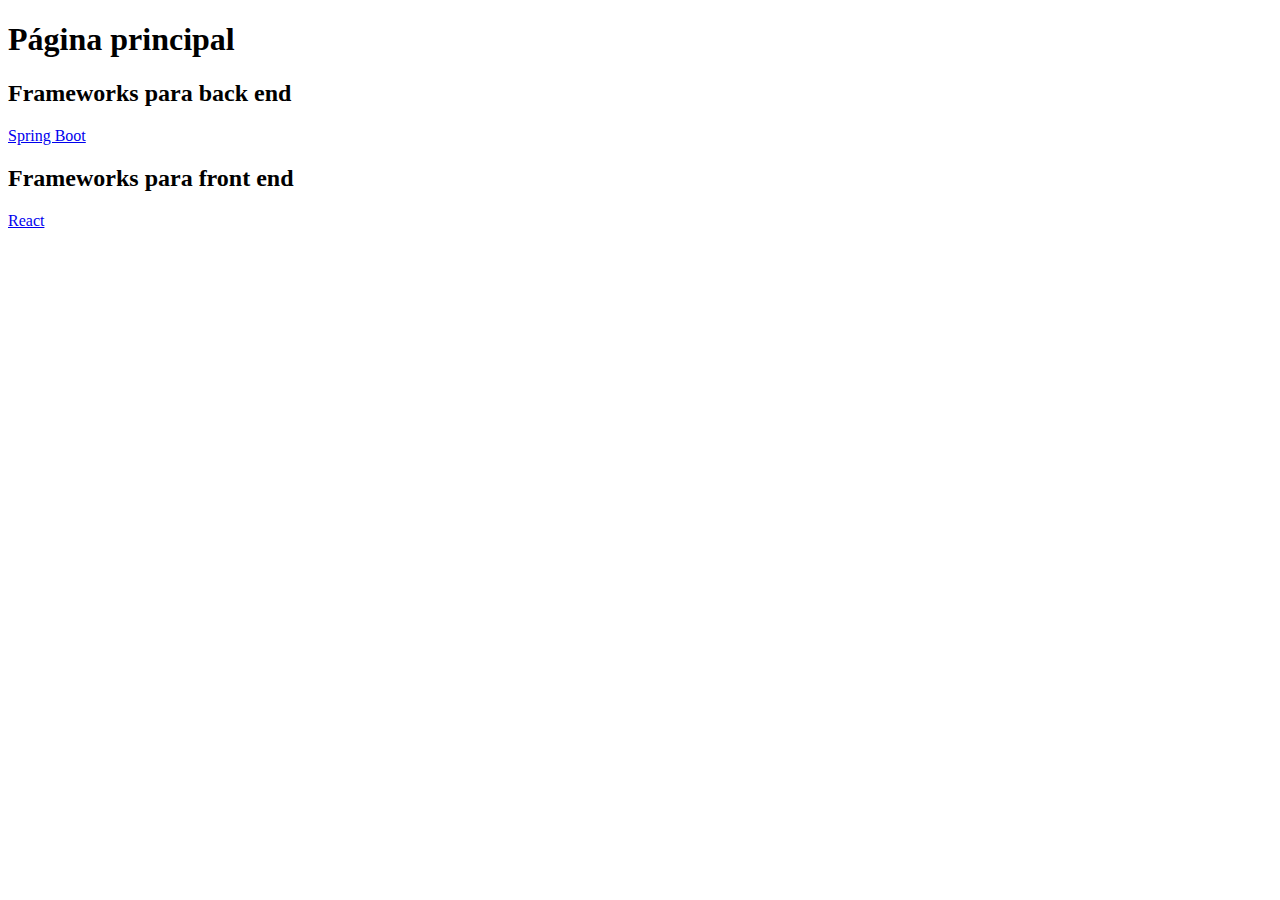
<file: 02-git-github/ds-git-reset-html/index.html>
<!DOCTYPE html>
<html lang="en">
<head>
    <meta charset="UTF-8">
    <meta http-equiv="X-UA-Compatible" content="IE=edge">
    <meta name="viewport" content="width=device-width, initial-scale=1.0">
    <title>Document</title>
</head>
<body>
    <h1>Página principal</h1>
    <h2>Frameworks para back end</h2>
    <a href="spring.html">Spring Boot</a>
    <h2>Frameworks para front end</h2>
    <a href="react.html">React</a>
</body>
</html>
</file>
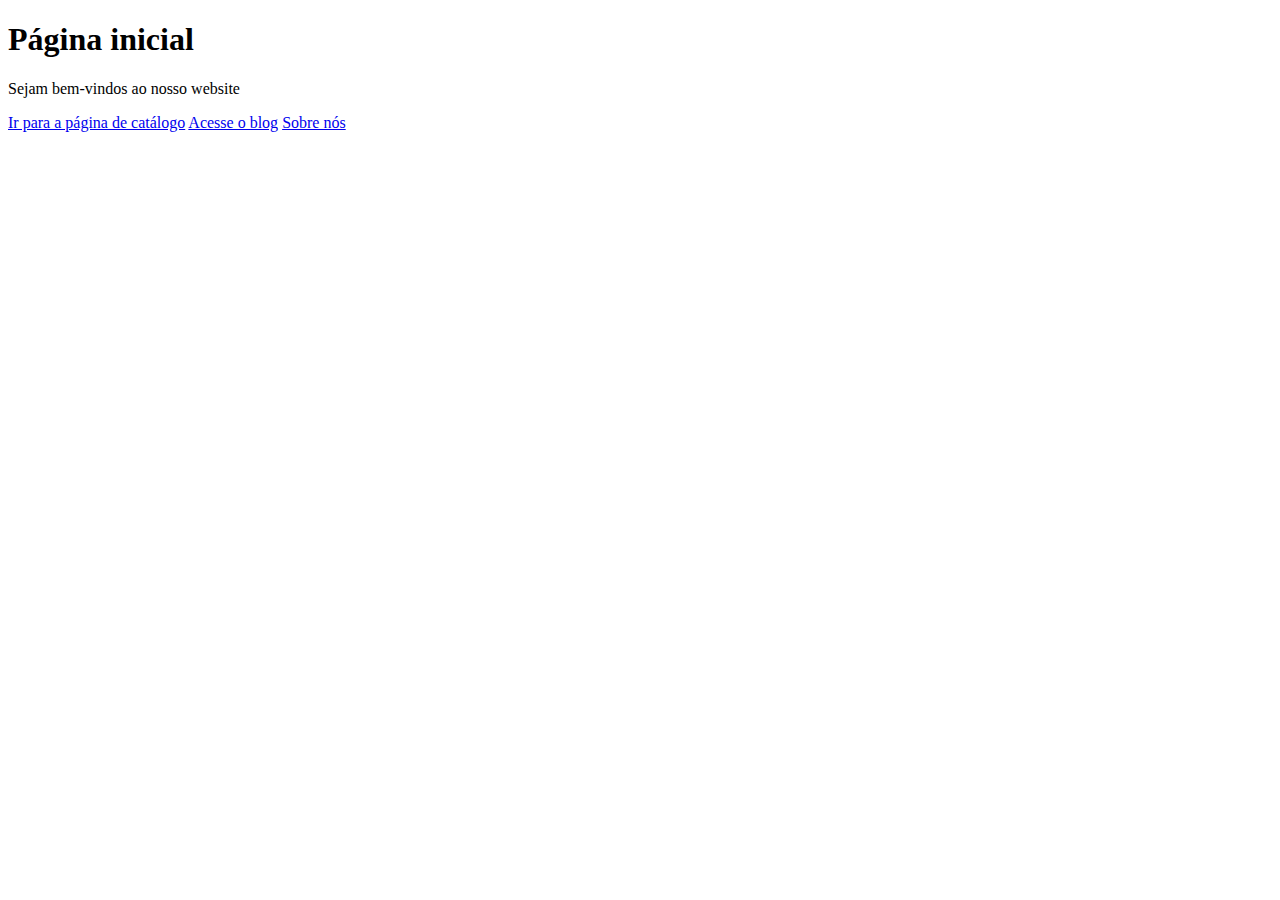
<file: 02-git-github/ds-merge-with-conflict-html/index.html>
<!DOCTYPE html>
<html lang="en">
<head>
<meta charset="UTF-8">
<meta http-equiv="X-UA-Compatible" content="IE=edge">
<meta name="viewport" content="width=device-width, initial-scale=1.0">
<title>Document</title>
</head>
<body>
<h1>Página inicial</h1>
<p>Sejam bem-vindos ao nosso website</p>
<a href="catalogo.html">Ir para a página de catálogo</a>
<a href="blog.html">Acesse o blog</a>
<a href="sobre.html">Sobre nós</a>
</body>
</html>
</file>
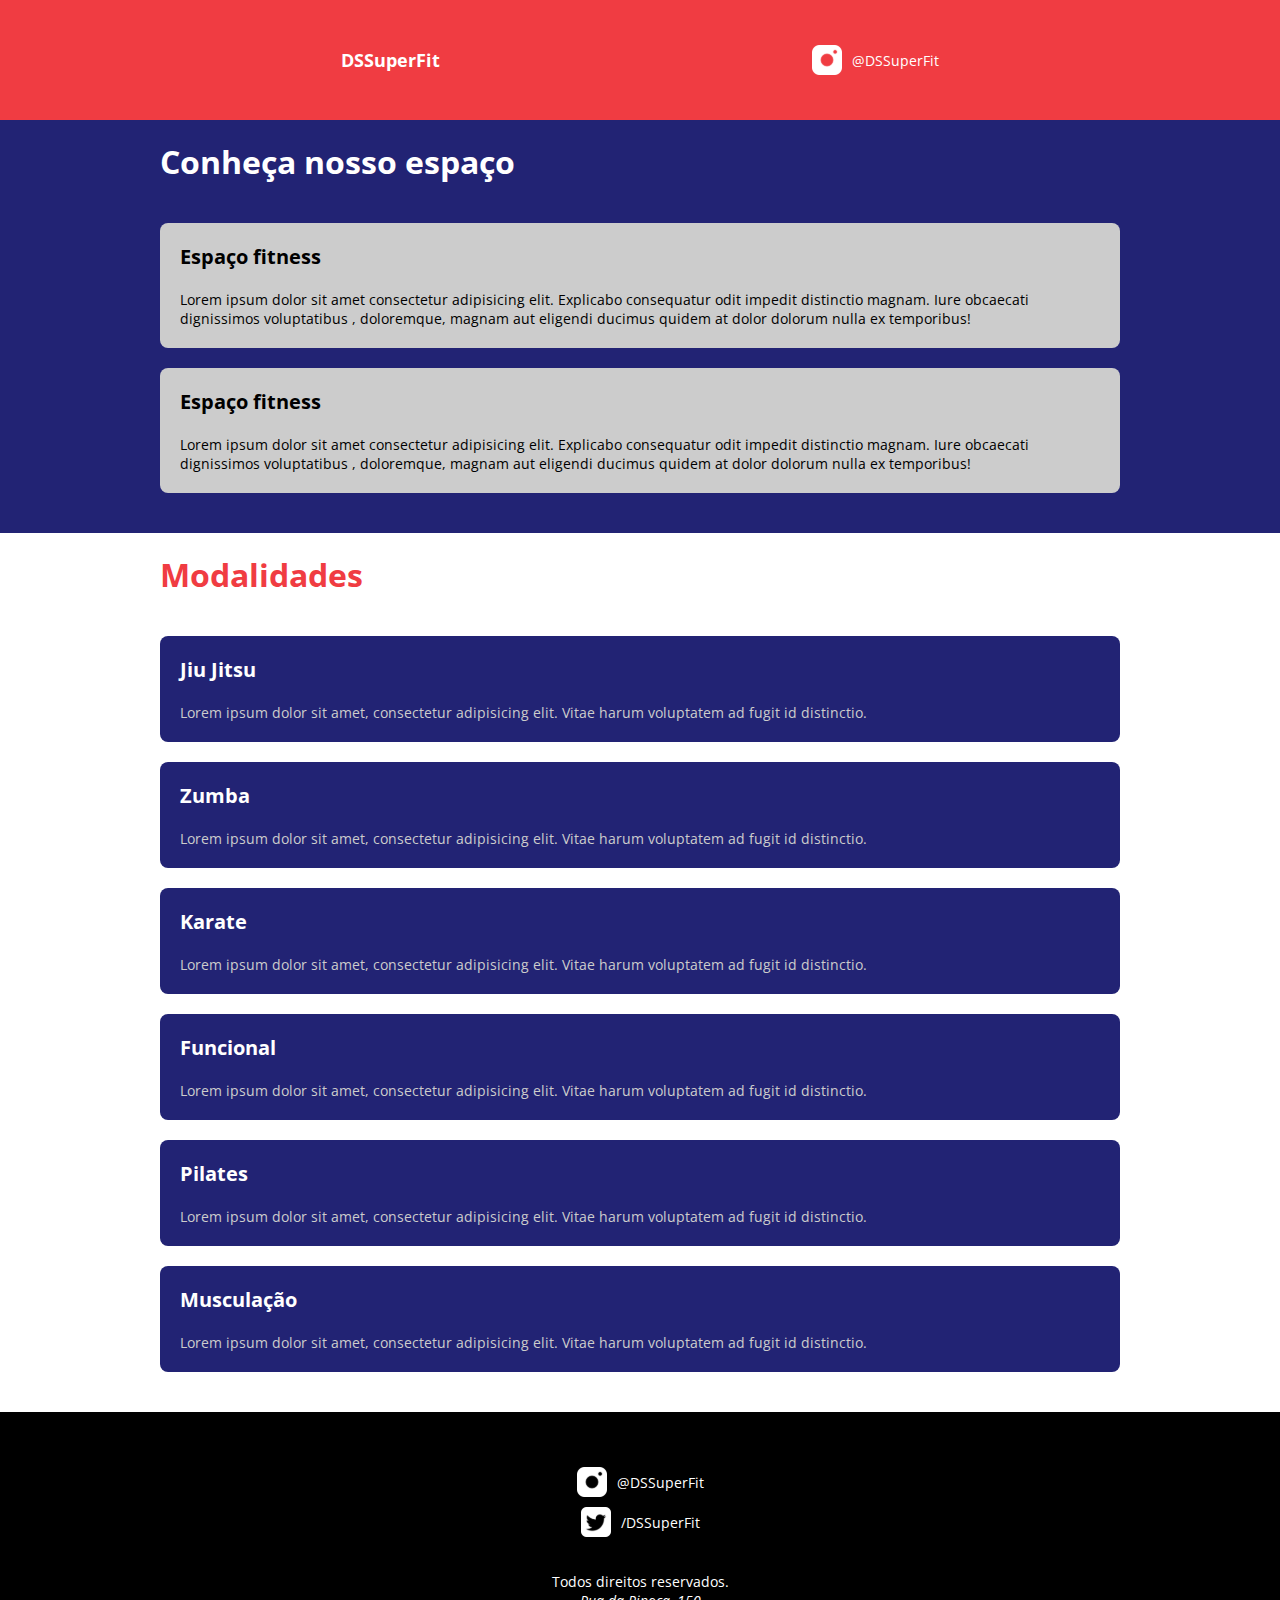
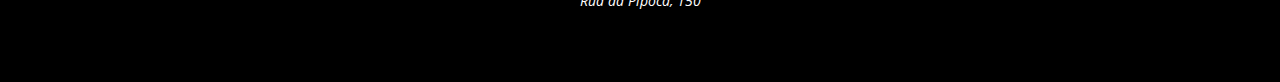
<file: 03-html-css/02-css-introducao/index.html>
<!DOCTYPE html>
<html lang="en">
<head>
    <meta charset="UTF-8">
    <meta http-equiv="X-UA-Compatible" content="IE=edge">
    <meta name="viewport" content="width=device-width, initial-scale=1.0">
    <title>DSSuperFit</title>

    <link rel="stylesheet" href="css/styles.css">
</head>
<body>
    <header>
        <div class="container">
            <div class="header-left">
                <h1>DSSuperFit</h1>
            </div>
            <div class="header-right">
                <img src="img/instagram.svg" alt="Instagram">
                <a href="#">@DSSuperFit</a>
            </div>        
        </div>
    </header>
    <main>
        <section class="about">
            <div class="container">
                <h2>Conheça nosso espaço</h2>
                <div class="about-box">
                    <h3>Espaço fitness</h3>
                    <p>Lorem ipsum dolor sit amet consectetur adipisicing elit. Explicabo consequatur odit impedit distinctio magnam. Iure obcaecati dignissimos voluptatibus
                        , doloremque, magnam aut eligendi ducimus quidem at dolor dolorum nulla ex temporibus!</p>
                </div>
                <div class="about-box">
                    <h3>Espaço fitness</h3>
                    <p>Lorem ipsum dolor sit amet consectetur adipisicing elit. Explicabo consequatur odit impedit distinctio magnam. Iure obcaecati dignissimos voluptatibus
                        , doloremque, magnam aut eligendi ducimus quidem at dolor dolorum nulla ex temporibus!</p>
                </div>
            </div>            
        </section>
        <section class="fitness-types">
            <div class="container">
                <h2>Modalidades</h2>
                <div class="fitness-types-box">
                    <h3>Jiu Jitsu</h3>
                    <p>Lorem ipsum dolor sit amet, consectetur adipisicing elit. Vitae harum voluptatem ad fugit id distinctio.</p>
                </div>
                <div class="fitness-types-box">
                    <h3>Zumba</h3>
                    <p>Lorem ipsum dolor sit amet, consectetur adipisicing elit. Vitae harum voluptatem ad fugit id distinctio.</p>
                </div>
                <div class="fitness-types-box">
                    <h3>Karate</h3>
                    <p>Lorem ipsum dolor sit amet, consectetur adipisicing elit. Vitae harum voluptatem ad fugit id distinctio.</p>
                </div>
                <div class="fitness-types-box">
                    <h3>Funcional</h3>
                    <p>Lorem ipsum dolor sit amet, consectetur adipisicing elit. Vitae harum voluptatem ad fugit id distinctio.</p>
                </div>
                <div class="fitness-types-box">
                    <h3>Pilates</h3>
                    <p>Lorem ipsum dolor sit amet, consectetur adipisicing elit. Vitae harum voluptatem ad fugit id distinctio.</p>
                </div>
                <div class="fitness-types-box">
                    <h3>Musculação</h3>
                    <p>Lorem ipsum dolor sit amet, consectetur adipisicing elit. Vitae harum voluptatem ad fugit id distinctio.</p>
                </div>
            </div>            
        </section>
    </main>
    <footer>
        <div class="container">
            <div class="footer-top">
                <div class="footer-top-items">
                    <img src="img/instagram.svg" alt="Instagram">
                    <a href="#">@DSSuperFit</a>
                </div>
                <div class="footer-top-items">
                    <img src="img/twitter.svg" alt="Twitter">
                    <a href="#">/DSSuperFit</a>
                </div>         
            </div>
            <div class="footer-bottom">
                <p>Todos direitos reservados.</p>
                <address>Rua da Pipoca, 150</address>
            </div>
        </div>
    </footer>  
</body>
</html>
</file>
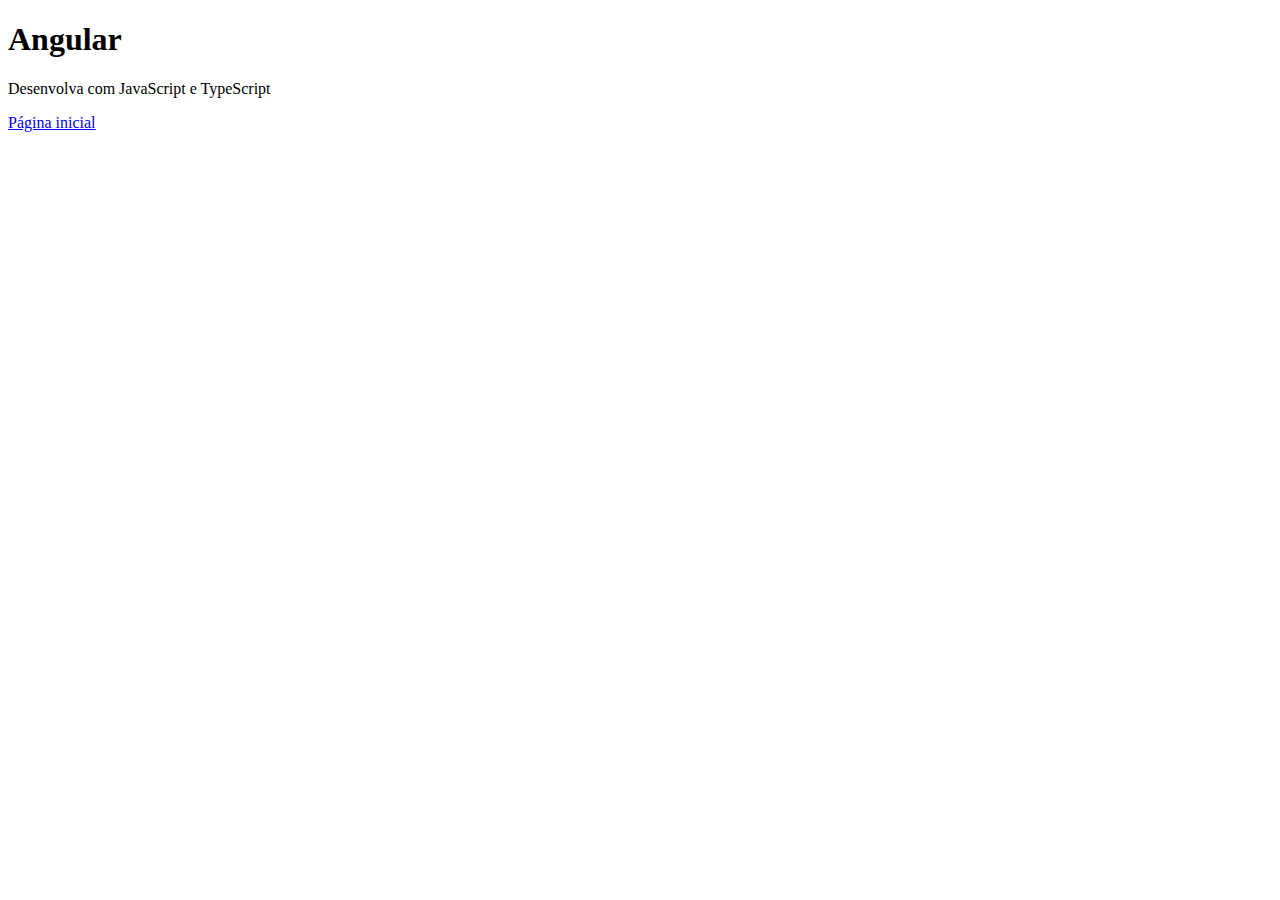
<file: 02-git-github/ds-git-reset-html/angular.html>
<!DOCTYPE html>
<html lang="en">
<head>
    <meta charset="UTF-8">
    <meta http-equiv="X-UA-Compatible" content="IE=edge">
    <meta name="viewport" content="width=device-width, initial-scale=1.0">
    <title>Document</title>
</head>
<body>
    <h1>Angular</h1>
    <p>Desenvolva com JavaScript e TypeScript</p>
    <a href="index.html">Página inicial</a>
</body>
</html>
</file>
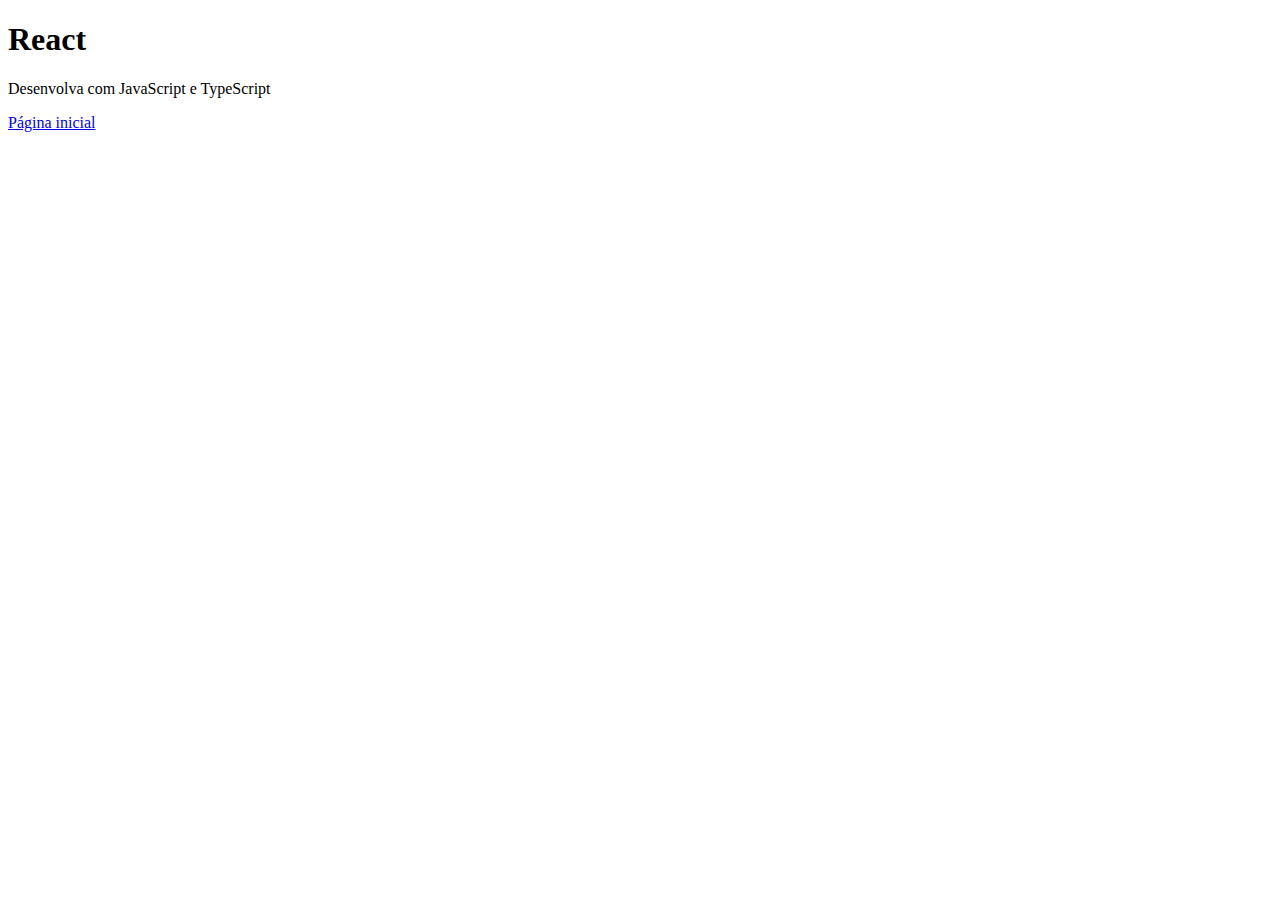
<file: 02-git-github/ds-git-reset-html/react.html>
<!DOCTYPE html>
<html lang="en">
<head>
    <meta charset="UTF-8">
    <meta http-equiv="X-UA-Compatible" content="IE=edge">
    <meta name="viewport" content="width=device-width, initial-scale=1.0">
    <title>Document</title>
</head>
<body>
    <h1>React</h1>
    <p>Desenvolva com JavaScript e TypeScript</p>
    <a href="index.html">Página inicial</a>
</body>
</html>
</file>
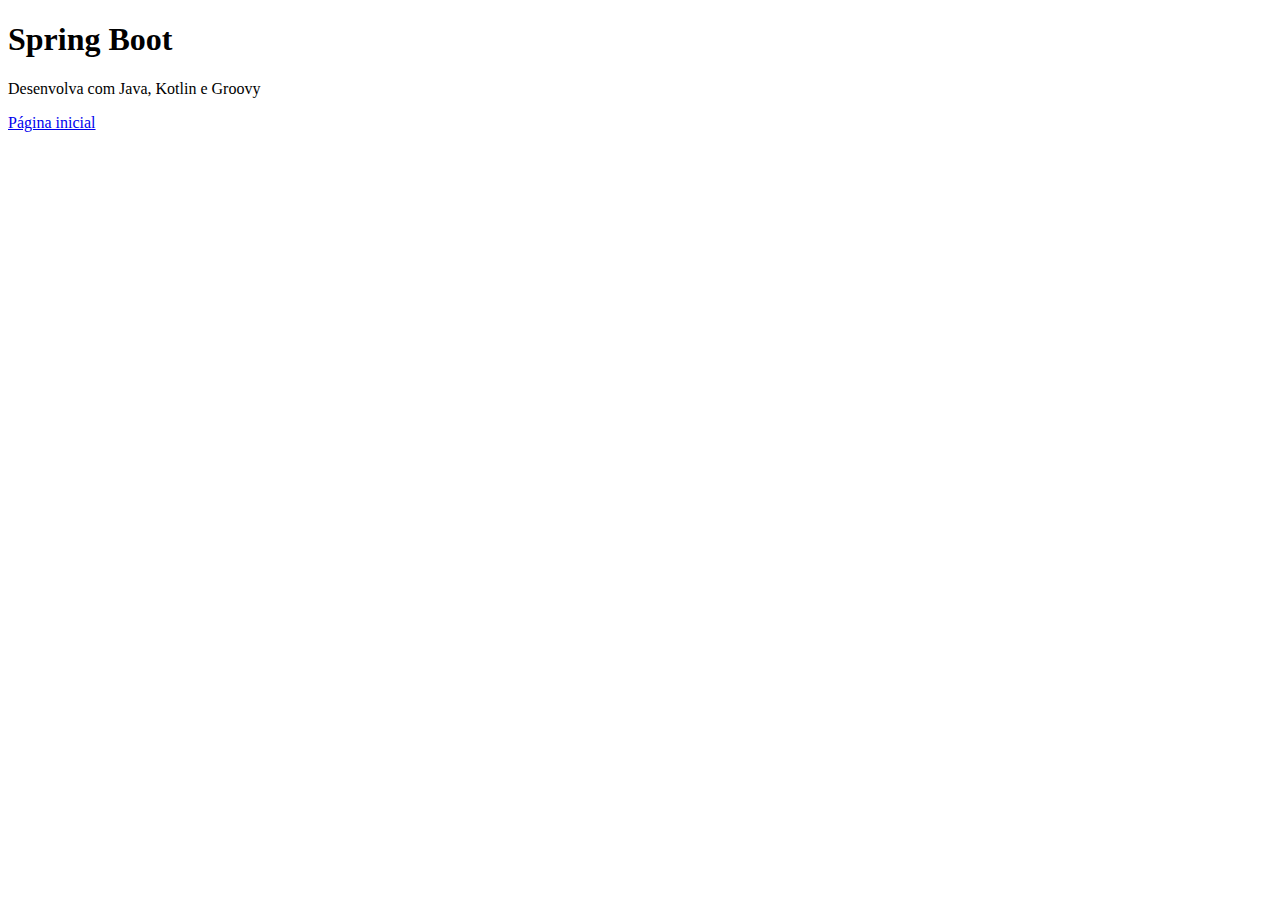
<file: 02-git-github/ds-git-reset-html/spring.html>
<!DOCTYPE html>
<html lang="en">
<head>
    <meta charset="UTF-8">
    <meta http-equiv="X-UA-Compatible" content="IE=edge">
    <meta name="viewport" content="width=device-width, initial-scale=1.0">
    <title>Document</title>
</head>
<body>
    <h1>Spring Boot</h1>
    <p>Desenvolva com Java, Kotlin e Groovy</p>
    <a href="index.html">Página inicial</a>
</body>
</html>
</file>
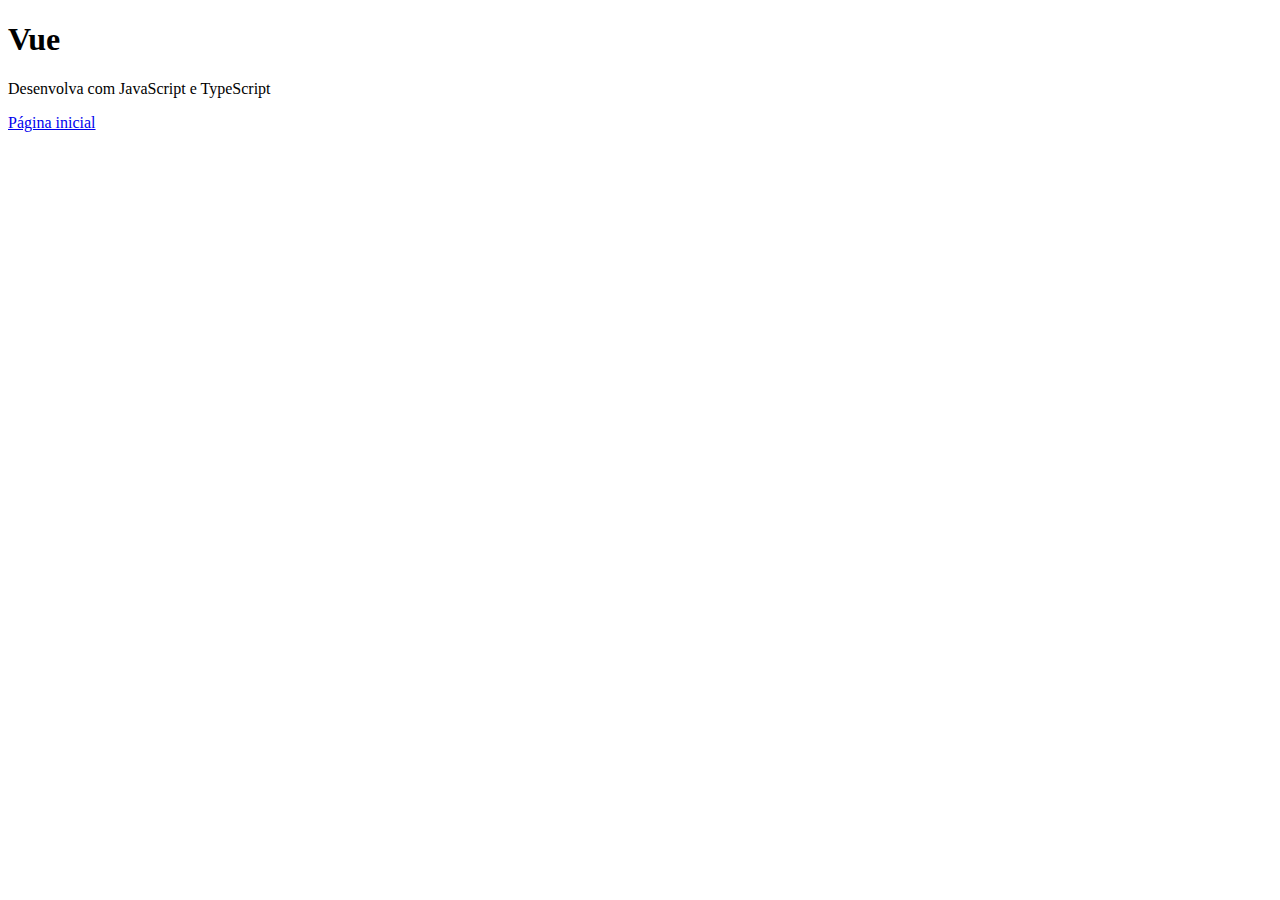
<file: 02-git-github/ds-git-reset-html/vue.html>
<!DOCTYPE html>
<html lang="en">
<head>
    <meta charset="UTF-8">
    <meta http-equiv="X-UA-Compatible" content="IE=edge">
    <meta name="viewport" content="width=device-width, initial-scale=1.0">
    <title>Document</title>
</head>
<body>
    <h1>Vue</h1>
    <p>Desenvolva com JavaScript e TypeScript</p>
    <a href="index.html">Página inicial</a>
</body>
</html>
</file>
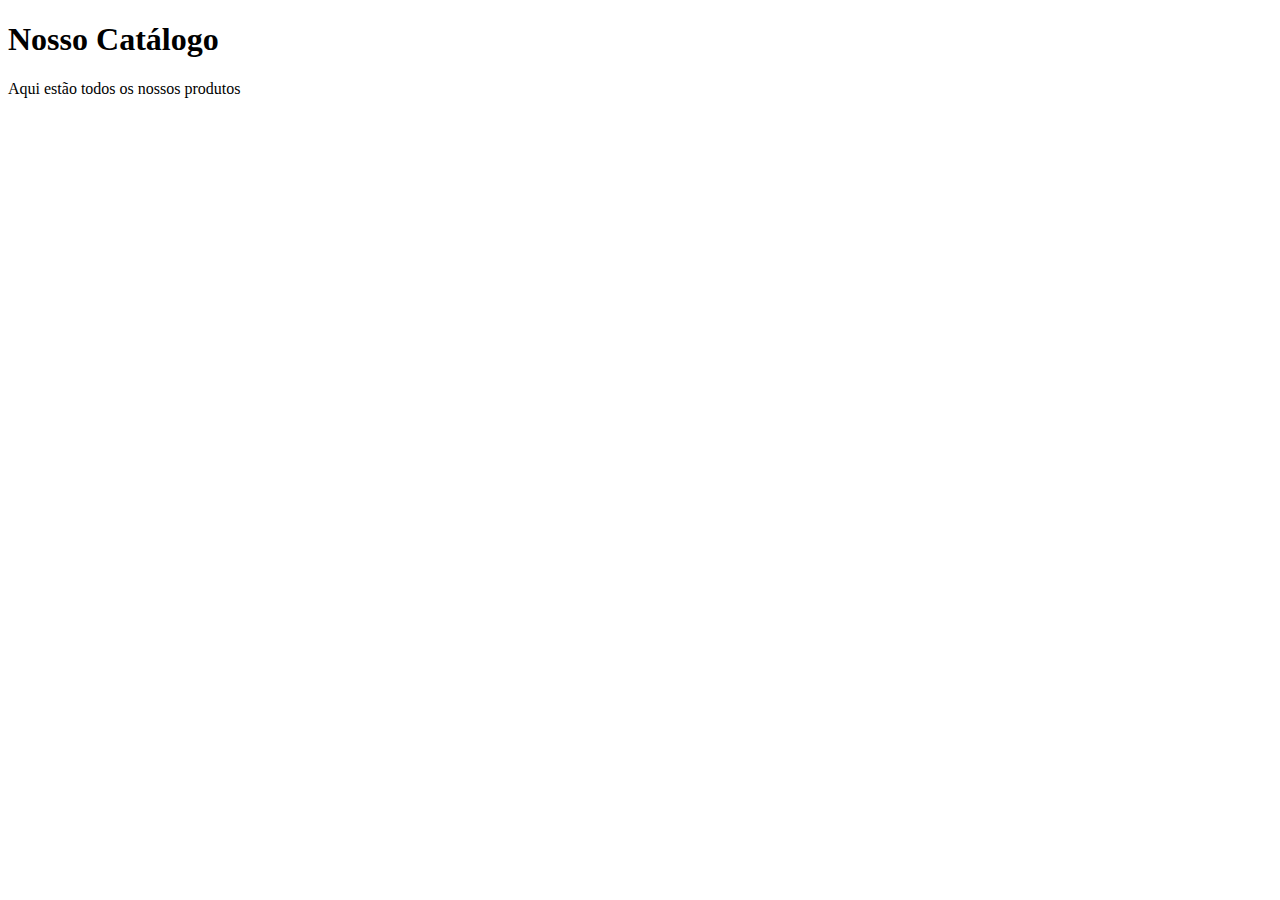
<file: 02-git-github/ds-merge-with-conflict-html/catalogo.html>
<!DOCTYPE html>
<html lang="en">
<head>
<meta charset="UTF-8">
<meta http-equiv="X-UA-Compatible" content="IE=edge">
<meta name="viewport" content="width=device-width, initial-scale=1.0">
<title>Document</title>
</head>
<body>
<h1>Nosso Catálogo</h1>
<p>Aqui estão todos os nossos produtos</p>
</body>
</html>
</file>
<file: 03-html-css/02-css-introducao/css/styles.css>
/*entire document*/
@import url('https://fonts.googleapis.com/css2?family=Open+Sans:wght@400;700&display=swap');

:root {
    --color1: #FFFFFF;
    --color2: #CCCCCC;
    --color3: #F03C42;
    --color4: #222374;
    --color5: #000000;
}

* {
    margin: 0;
    padding: 0;
    box-sizing: border-box;
    font-family: 'Open Sans', sans-serif;
}

a, a:hover {
    text-decoration: none;
    color: unset;
    color: ;
}

.container {  
    max-width: 960px;
    margin: 0 auto;
}
/*entire document final*/
/*header*/
header {
    background-color: var(--color3);
    min-height: 100px;
    padding: 35px 15px;
}   

header .container {
    display: flex;
    justify-content: space-between;
    align-items: center;
}

header h1 {
    font-size: 18px;
    color: var(--color1);
}

.header-left {
    margin: 0 auto;
    display: flex;
    justify-content: space-between;
    align-items: center;    
}

.header-left h1 {
    font-size: 18px;
    color: var(--color1);
}

.header-right {
    margin: 0 auto;
    display: flex;
    justify-content: space-between;
    align-items: center;
}

.header-right a {
    font-size: 14px;
    color: var(--color1);
}

.header-right img {
    margin: 10px 10px;
    width: 30px;
    height: 30px;
}
/*header final*/
/*section*/
/*section about*/
.about {
    margin: 0 auto;
    padding: 20px;
    background-color: var(--color4);
}

.about h2 {
    padding: 0 0 40px 0;
    font-size: 32px;
    color: var(--color1);
}

.about-box {
    padding: 20px;
    margin: 0 0 20px 0;
    background-color: var(--color2);
    border-radius: 8px;
}

.about-box h3 {
    padding: 0 0 20px 0;
    color: var(--color5);
    font-size: 20px;
}

.about-box p {
    color: var(--color5);
    font-size: 14px;
}
/*section about final*/
/*section fitness-types*/
.fitness-types {
    margin: 0 auto;
    padding: 20px;
    background-color: var(--color1);
}

.fitness-types h2 {
    padding: 0 0 40px 0;
    font-size: 32px;
    color: var(--color3);
}

.fitness-types-box {
    padding: 20px;
    margin: 0 0 20px 0;
    background-color: var(--color4);
    border-radius: 8px;
}
.fitness-types-box h3 {
    padding: 0 0 20px 0;
    color: var(--color1);
    font-size: 20px;
}

.fitness-types-box p {
    color: var(--color2);
    font-size: 14px;
}
/*section fitness-types final*/
/*section final*/
/*footer*/
footer {
    min-height: 270px;
    padding: 35px 15px;
    background-color: var(--color5);
    font-size: 14px;
    color: var(--color1);
}

footer .container {
    display: flex;
    flex-direction: column;
    justify-content: space-between;
    align-items: center;
}

.footer-top-items {
    margin: 0 auto;
    display: flex;
    justify-content: space-between;
    align-items: center;
}

.footer-top-items img {
    margin: 5px 5px;
    width: 30px;
    height: 30px;
}

.footer-top-items a {
    font-size: 14px;
    margin: 5px 5px;
}

.footer-top {
    margin: 0 auto;
    padding: 15px;
    display: flex;
    flex-direction: column;
    justify-content: space-between;
    align-items: center;
}

.footer-bottom {
    margin: 0 auto;
    padding: 15px;
    display: flex;
    flex-direction: column;
    justify-content: space-between;
    align-items: center;
}
/*footer final*/
</file>
